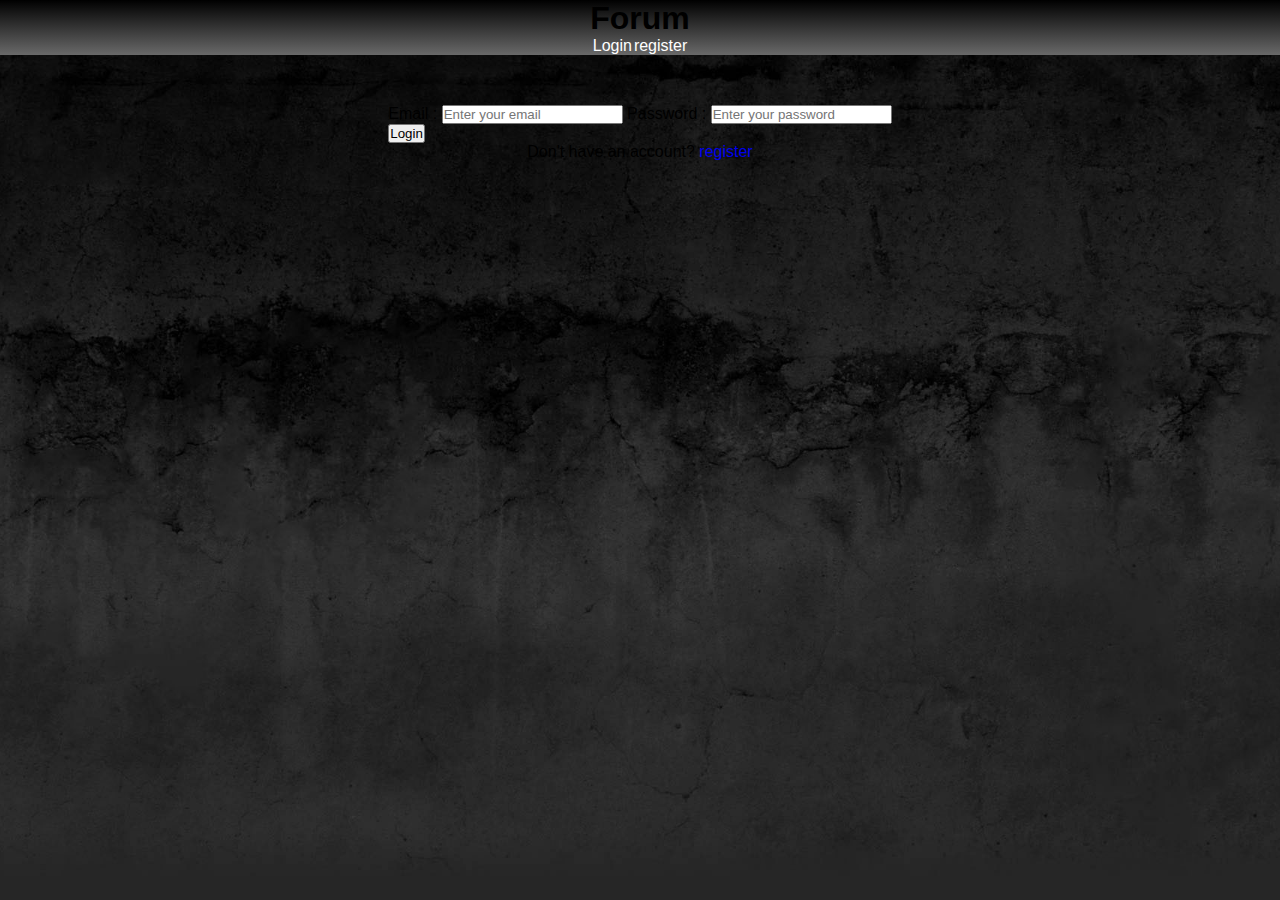
<file: FrontEnd/templates/login.html>
<!DOCTYPE html>
<html lang="en">

<head>
    <meta charset="UTF-8">
    <title>Forum</title>
    <script defer src="../static/js/main.js"></script>
    <link rel="stylesheet" href="../static/style/style.css">
</head>

<body>

    <header class="flex-beetween">
        <h1 onclick="window.location.href='/'">Forum</h1>
        <nav>
            <a href="/login">Login</a>
            <a href="/register">register</a>
        </nav>
    </header>


    <main class="flex-center loginmain">
        <form class="login" action="/api/login" method="post">
            <label>Email :</label>
            <input name="email" type="email" placeholder="Enter your email" required>
            <label>Password :</label>
            <input name="password" type="password" placeholder="Enter your password" required>
            <br>
            <button type="submit">Login</button>
            <br>
            <center>
                <p>Don't have an account? <a href="/register">register</a></p>
            </center>
        </form>
    </main>



</body>

</html>
</file>
<file: FrontEnd/static/style/style.css>
* {
    margin: 0;
    padding: 0;
    font-family: Arial;
    box-sizing: border-box;
    scroll-behavior: smooth;
    text-decoration: none;
    outline: none;
}

body {
    background-image: url("../images/bg.jpg");
    background-repeat: no-repeat;
    background-size: cover;
    background-position: center;
    min-height: 100vh;
    background-color: #222;
}

:root {
    --black: #000000;
    --grey: #222;
    --whitesmoke: #696969;
    --orange: #c9ab25;
    --white: #ffff;
    --Puprle: #6354bb;
}

main {
    display: flex;
    justify-content: center;
    align-items: center;
    flex-direction: column;
    margin: 50px 0;
}


::-webkit-scrollbar{
    width: 5px;
    height: 5px;
}

::-webkit-scrollbar-thumb{
    background-color: var(--orange);
}

/*=======================================
        Header style
========================================*/

header {
    display: flex;
    background: linear-gradient(to bottom, var(--black), var(--whitesmoke));
    align-items: center;
    justify-content: center;
    flex-direction: column;
}

header div {
    display: flex;
    justify-content: center;
    align-items: center;
    gap: 0 10px;
    font-size: 12px;
    color: white;
}

header div img {
    position: relative;
    bottom: -3px;
}

header nav {
    display: flex;
    gap: 2px;
    align-items: center;
}

header input {
    font-size: 12px;
    width: 130px;
}

header button {
    padding: 0 5px;
    margin: 5px;
}

header a {
    color: white;
}

header a:hover {
    color: var(--orange);
    cursor: pointer;
}


/*=======================================
        Border style
========================================*/

.border {
    margin: 10px;
    background-color: var(--white);
    width: 50%;
}

.border .header {
    background-color: var(--black);
    color: var(--white);
    padding: 8px;
    font-size: 15px;
    font-weight: bolder;
}

.border .fieldsets {
    padding: 20px;
    width: 100%;
    display: flex;
    align-items: center;
    justify-content: center;
    flex-direction: column;
}

.fieldsets div {
    display: flex;
    justify-content: center;
    align-items: right;
    flex-direction: column;
    width: 50%;
}

.border legend {
    color: var(--Puprle);
    font-size: 11px;
}

.border .fieldsets p,
.border .fieldsets b {
    font-size: 11px;
    margin: 5px;
}

.border fieldset {
    padding: 10px;
}

.border button {
    width: 130px;
    font-size: 11px;
    margin: 10px;
}

.border .filters {
    display: flex;
    justify-content: space-between;
    align-items: center;
    padding: 0 10px;
}
.border .filters p {
    display: flex;
    align-items: center;
    font-size: 12px;
    color: var(--Puprle);
    text-decoration: underline;
}

.border .filters p:hover {
    opacity: 0.8;
    cursor: pointer;
}

.border .filters div {
    display: flex;
    align-items: center;
    justify-content: center;
}
.border .filters input {
    font-size: 11px;
}
.border .filters button {
    width: 25px;
    cursor: pointer;
}
</file>
